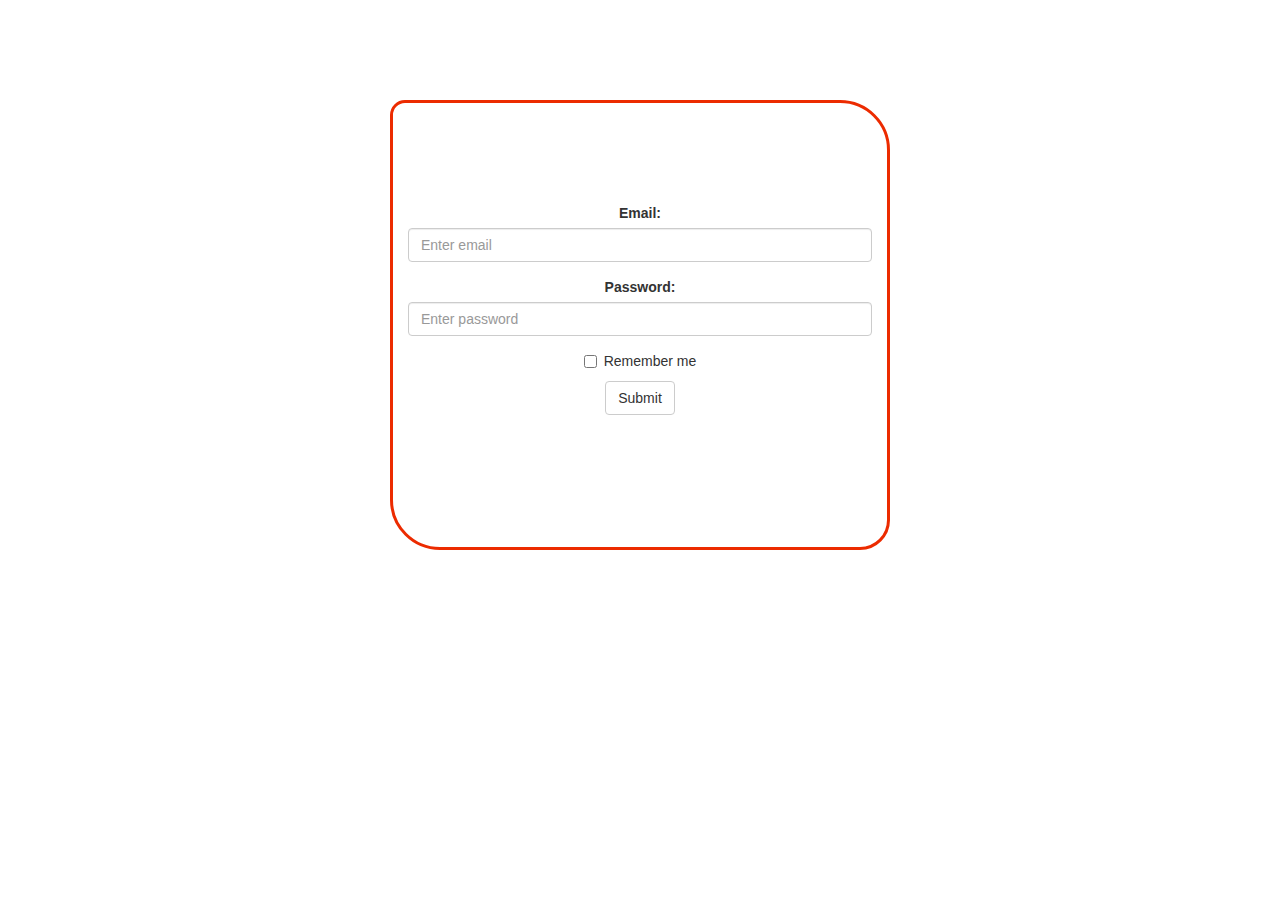
<file: login.html>
<!DOCTYPE html>
<html lang="en">
<head>
    <meta charset="UTF-8">
    <meta name="viewport" content="width=device-width, initial-scale=1.0">
    <meta http-equiv="X-UA-Compatible" content="ie=edge">
    <link rel="stylesheet" href="https://maxcdn.bootstrapcdn.com/bootstrap/3.3.7/css/bootstrap.min.css">
    <link rel="stylesheet" type="text/css" media="screen" href="login.css" />
    <title>login</title>
</head>
<body>
    <div class="container place" align="center">
            <form action="/action_page.php">
                <div class="form-group">
                  <label for="email">Email:</label>
                  <input type="email" class="form-control" id="email" placeholder="Enter email" name="email">
                </div>
                <div class="form-group">
                  <label for="pwd">Password:</label>
                  <input type="password" class="form-control" id="pwd" placeholder="Enter password" name="pwd">
                </div>
                <div class="checkbox">
                  <label><input type="checkbox" name="remember"> Remember me</label>
                </div>
                <button type="submit" class="btn btn-default">Submit</button>
              </form>
    </div>
    
</body>
</html>
</file>
<file: login.css>
.place{
        margin-right: auto;
        margin-left: auto;
        margin-top: 100px;
        margin-bottom: auto;  
        border-style: solid;
        border-color: rgb(236,43,0);
        padding-top: 100px;
        padding-bottom: 100px;
        border-radius: 15px 50px 30px;
        width: 500px;
        height: 450px;
}
</file>
